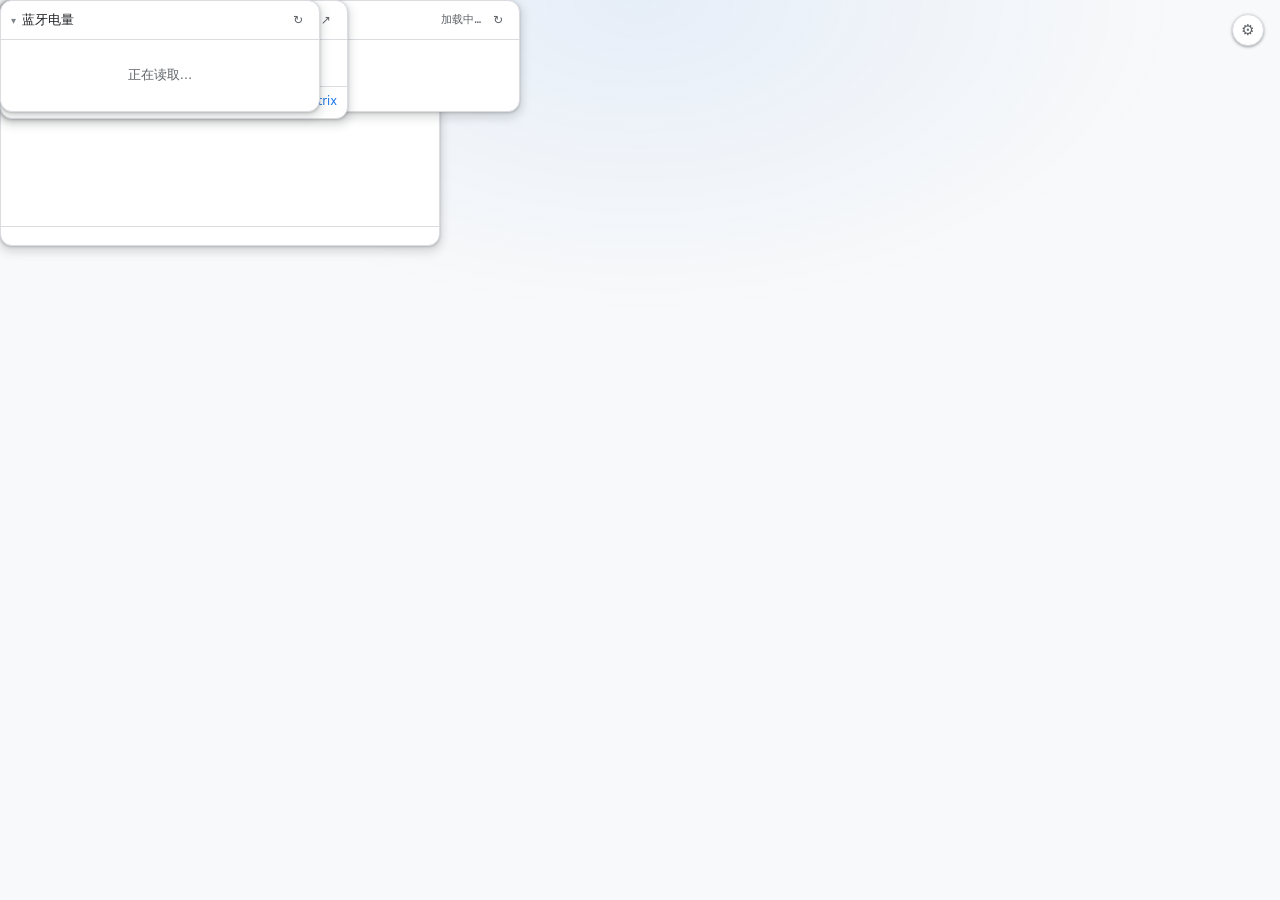
<file: extension/newtab.html>
<!DOCTYPE html>
<html lang="zh-CN">
<head>
  <meta charset="UTF-8" />
  <meta name="viewport" content="width=device-width, initial-scale=1.0" />
  <title>新标签页</title>
  <link rel="stylesheet" href="theme.css" />
  <link rel="stylesheet" href="newtab.css" />
</head>
<body>
  <a id="open-options" href="options.html" title="设置">⚙</a>

  <main id="board">
    <!-- 1. Cursor 费用 -->
    <section class="card" id="card-cursor" data-card="cursor">
      <div class="card-head" title="拖动移动 · 单击折叠">
        <span class="caret" aria-hidden="true"></span>
        <img src="cursor-favicon.svg" class="favicon" alt="" />
        <span class="card-title">Cursor 费用</span>
        <span class="card-meta" id="cursor-range"></span>
        <button type="button" class="icon-btn" id="cursor-refresh" title="刷新">↻</button>
        <a class="icon-btn" href="https://cursor.com/cn/dashboard/usage" target="_blank" rel="noopener" title="在新标签页打开">↗</a>
      </div>
      <div class="card-body">
        <div class="chart-wrap">
          <canvas id="cursor-chart"></canvas>
          <div class="chart-empty" id="cursor-empty" hidden>暂无数据或 Cookie 已过期</div>
        </div>
        <div class="chips" id="cursor-stats"></div>
      </div>
    </section>

    <!-- 2. 服务器磁盘 -->
    <section class="card" id="card-servers" data-card="servers">
      <div class="card-head" title="拖动移动 · 单击折叠">
        <span class="caret" aria-hidden="true"></span>
        <span class="card-title">服务器磁盘</span>
        <span class="card-meta" id="servers-updated">加载中…</span>
        <button type="button" class="icon-btn" id="servers-refresh" title="立即刷新">↻</button>
      </div>
      <div class="card-body">
        <div id="servers-container" class="servers-container">
          <div class="loading">正在获取数据…</div>
        </div>
      </div>
    </section>

    <!-- 3. Release Matrix 状态（region-version-<环节…>，三个参数都可在设置页配） -->
    <section class="card" id="card-matrix" data-card="matrix">
      <div class="card-head" title="拖动移动 · 单击折叠">
        <span class="caret" aria-hidden="true"></span>
        <span class="card-title">Matrix</span>
        <button type="button" class="card-meta matrix-version-btn" id="matrix-version" title="点击修改 version（可逗号分隔多个）"></button>
        <button type="button" class="icon-btn" id="matrix-refresh" title="刷新">↻</button>
        <a class="icon-btn" id="matrix-open" href="#" target="_blank" rel="noopener" title="在新标签页打开">↗</a>
      </div>
      <div class="card-body">
        <table class="matrix-table" id="matrix-table" hidden>
          <thead id="matrix-head">
            <tr><th>Region</th><th>Version</th><th>PBF</th><th>NGX</th><th>QA-NGX</th></tr>
          </thead>
          <tbody id="matrix-rows"></tbody>
        </table>
        <div class="matrix-note" id="matrix-note">加载中…</div>
        <div class="matrix-foot">
          <span class="matrix-foot-meta" id="matrix-updated"></span>
          <a class="matrix-link" id="matrix-link" href="#" target="_blank" rel="noopener">打开 Release Matrix</a>
        </div>
      </div>
    </section>

    <!-- 4. 蓝牙电量（本机已连接的蓝牙设备，经 Native 宿主取数） -->
    <section class="card" id="card-bluetooth" data-card="bluetooth">
      <div class="card-head" title="拖动移动 · 单击折叠">
        <span class="caret" aria-hidden="true"></span>
        <span class="card-title">蓝牙电量</span>
        <span class="card-meta" id="bluetooth-updated"></span>
        <button type="button" class="icon-btn" id="bluetooth-refresh" title="刷新">↻</button>
      </div>
      <div class="card-body">
        <div id="bluetooth-list" class="bt-list">
          <div class="loading">正在读取…</div>
        </div>
      </div>
    </section>
  </main>

  <script src="chart.umd.min.js"></script>
  <script src="cookies.js"></script>
  <script src="metrics.js"></script>
  <script src="cursor.js"></script>
  <script src="newtab.js"></script>
</body>
</html>
</file>
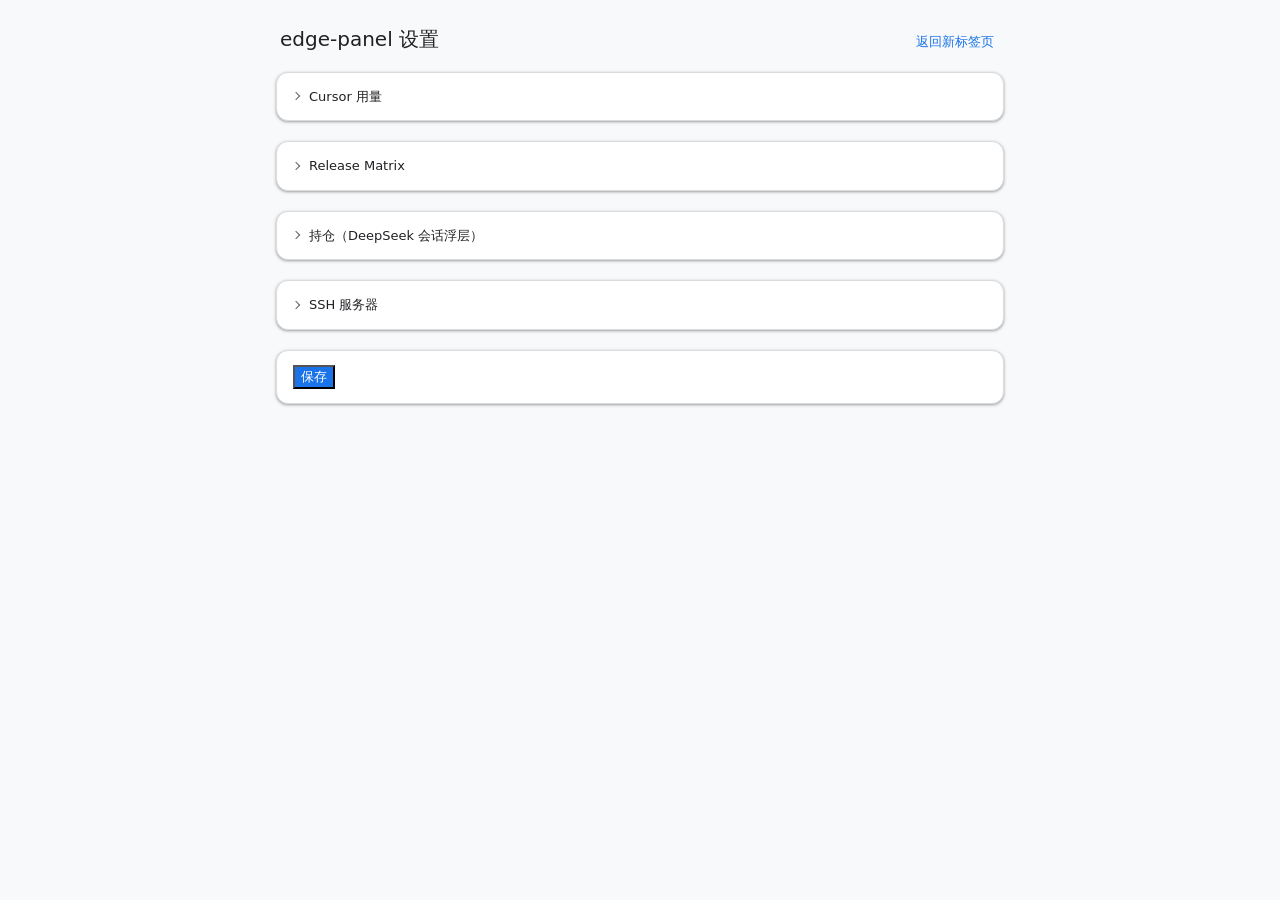
<file: extension/options.html>
<!DOCTYPE html>
<html lang="zh-CN">
<head>
  <meta charset="UTF-8" />
  <meta name="viewport" content="width=device-width, initial-scale=1.0" />
  <title>edge-panel 设置</title>
  <link rel="stylesheet" href="theme.css" />
  <link rel="stylesheet" href="options.css" />
</head>
<body>
  <div class="page">
    <header class="page-head">
      <h1>edge-panel 设置</h1>
      <a id="back-link" class="btn-link" href="newtab.html">返回新标签页</a>
    </header>

    <!-- 分块默认折叠：点标题栏展开（原生 <details>，无需 JS） -->
    <details class="card">
      <summary class="card-title">Cursor 用量</summary>
      <div class="row">
        <label for="cursor-team-id">team_id</label>
        <input id="cursor-team-id" class="w-md" type="text" spellcheck="false" />
      </div>
      <div class="row">
        <label for="cursor-user-id">user_id</label>
        <input id="cursor-user-id" class="w-md" type="text" spellcheck="false" />
      </div>
      <div class="row">
        <label for="cursor-user-email">user_email</label>
        <input id="cursor-user-email" class="w-md" type="email" spellcheck="false" />
      </div>
      <p class="note">Cookie 自动读取；team_id / user_id 留空则从 cookie 推导。</p>
    </details>

    <details class="card">
      <summary class="card-title">Release Matrix</summary>
      <div class="row">
        <label for="release-matrix-version">version</label>
        <input id="release-matrix-version" class="w-sm" type="text" spellcheck="false" placeholder="26q3" />
      </div>
      <div class="row">
        <label for="release-matrix-region">region</label>
        <input id="release-matrix-region" class="w-md" type="text" spellcheck="false" placeholder="hkm,isc,sea" />
      </div>
      <div class="row">
        <label for="release-matrix-stages">环节</label>
        <input id="release-matrix-stages" class="w-md" type="text" spellcheck="false" placeholder="PBF,NGX,QA-NGX" />
      </div>
      <p class="note">
        Matrix 卡片的三个取数参数，都用英文逗号分隔：<strong>version</strong>（可多个，如 26m10w2,26m10w1）、
        <strong>region</strong>（如 hkm,isc,sea）、<strong>环节</strong>（站点 nodes 的键名，如 PBF,NGX,QA-NGX，
        决定表格列出哪几列，大小写不敏感）。version 同时用于「打开 Release Matrix」链接；
        面板上点卡头的 version 也能直接改，改完自动刷新。
      </p>
    </details>

    <details class="card">
      <summary class="card-title">持仓（DeepSeek 会话浮层）</summary>
      <div class="row">
        <label for="fin-session-ids">会话 id</label>
        <textarea id="fin-session-ids" class="w-lg" rows="2" spellcheck="false" placeholder="https://chat.deepseek.com/a/chat/s/…"></textarea>
      </div>
      <p class="note">每行一个，可直接粘整条 URL。只有这些会话显示浮层。</p>

      <div class="subhead">持仓列表<span class="subnote">代码可写 510300 或 sh510300</span></div>
      <div class="grid-scroll">
        <div class="grid-head hold">
          <span>代码</span><span>名称（可留空）</span><span>类别</span><span>份额</span><span>成本</span><span>对账日</span><span></span>
        </div>
        <div id="fin-holdings"></div>
      </div>
      <div class="add-row">
        <button type="button" id="fin-add-holding" class="btn-text">+ 添加持仓</button>
      </div>

      <div class="subhead">口径与纪律</div>
      <div class="row">
        <label for="fin-emergency">应急金</label>
        <span class="inline"><input id="fin-emergency" class="w-num" type="number" min="0" step="1000" spellcheck="false" /><span class="unit">元</span></span>
      </div>
      <div class="row">
        <label for="fin-investable">可投资现金</label>
        <span class="inline"><input id="fin-investable" class="w-num" type="number" min="0" step="1000" spellcheck="false" /><span class="unit">元</span></span>
      </div>
      <div class="row">
        <label for="fin-target">目标占比</label>
        <span class="inline"><input id="fin-target" class="w-xs" type="number" min="1" max="100" step="1" spellcheck="false" /><span class="unit">% 每类</span></span>
      </div>
      <div class="row">
        <label for="fin-band-low">占比下限 / 上限</label>
        <span class="inline">
          <input id="fin-band-low" class="w-xs" type="number" min="0" max="100" step="1" spellcheck="false" />
          <input id="fin-band-high" class="w-xs" type="number" min="0" max="100" step="1" spellcheck="false" />
          <span class="unit">%</span>
        </span>
      </div>
      <div class="row">
        <label for="fin-fee-bp">佣金费率</label>
        <span class="inline"><input id="fin-fee-bp" class="w-xs" type="number" min="0" step="0.1" spellcheck="false" /><span class="unit">万分之</span></span>
      </div>
      <div class="row">
        <label for="fin-fee-min">最低佣金</label>
        <span class="inline"><input id="fin-fee-min" class="w-xs" type="number" min="0" step="1" spellcheck="false" /><span class="unit">元</span></span>
      </div>
      <label class="row-check">
        <input id="fin-unmatched-chip" type="checkbox" />
        <span>其他会话页显示「未匹配」角标</span>
      </label>
      <p class="note" id="fin-stored">读取中…</p>
    </details>

    <details class="card">
      <summary class="card-title">SSH 服务器</summary>
      <div class="row">
        <label for="ssh-username">默认用户名</label>
        <input id="ssh-username" class="w-md" type="text" spellcheck="false" />
      </div>
      <div class="row">
        <label for="ssh-password">默认密码</label>
        <input id="ssh-password" class="w-md" type="password" spellcheck="false" />
      </div>
      <div class="row">
        <label for="ssh-key-file">默认密钥</label>
        <input id="ssh-key-file" class="w-md" type="text" spellcheck="false" placeholder="~/.ssh/id_rsa" />
      </div>
      <div class="row">
        <label for="ssh-du-paths">du 目录</label>
        <textarea id="ssh-du-paths" class="w-lg" rows="3" spellcheck="false" placeholder="/home/your_data_dir"></textarea>
      </div>
      <p class="note">du 目录每行一个；服务器留空的凭据用上面的默认值。</p>

      <div class="subhead">服务器列表</div>
      <div class="grid-scroll">
        <div class="grid-head ssh">
          <span>名称</span><span>主机</span><span>端口</span><span>用户名</span><span>密码</span><span>密钥</span><span></span>
        </div>
        <div id="ssh-targets"></div>
      </div>
      <div class="add-row">
        <button type="button" id="ssh-add-target" class="btn-text">+ 添加服务器</button>
      </div>
      <div class="actions">
        <button type="button" id="download-template-btn" class="btn-outline">下载配置模板</button>
        <button type="button" id="import-config-btn" class="btn-outline">导入配置</button>
      </div>
    </details>

    <section class="card">
      <div class="actions">
        <button type="button" id="save-btn" class="btn-primary">保存</button>
        <span id="save-status" class="status"></span>
      </div>
    </section>

    <input type="file" id="import-file" accept=".yaml,.yml,.json" hidden />
  </div>

  <script src="yaml.js"></script>
  <script src="options.js"></script>
</body>
</html>
</file>
<file: extension/theme.css>
/* ============================================================
   theme.css — 浏览器主题自适应的设计令牌与基础控件
   亮/暗跟随系统（与 Edge / Chrome 自身主题一致），新标签页与设置页共用。
   取值贴近浏览器原生界面：Google/Material 中性灰 + 蓝色强调色。
   ============================================================ */
:root {
  color-scheme: light dark;

  --bg:            #f8f9fa;
  --surface:       #ffffff;
  --surface-2:     #f1f3f4;
  --surface-3:     #e8eaed;
  --border:        #dadce0;
  --border-strong: #bdc1c6;

  --text:          #202124;
  --text-muted:    #5f6368;
  --text-faint:    #80868b;

  --accent:        #1a73e8;
  --accent-hover:  #1765cc;
  --accent-weak:   rgba(26, 115, 232, 0.08);
  --accent-border: rgba(26, 115, 232, 0.5);

  --ok:            #188038;
  --warn:          #b06000;
  --danger:        #d93025;
  --ok-weak:       rgba(24, 128, 56, 0.1);
  --warn-weak:     rgba(176, 96, 0, 0.1);
  --danger-weak:   rgba(217, 48, 37, 0.1);

  --shadow-1: 0 1px 2px rgba(60, 64, 67, 0.3), 0 1px 3px 1px rgba(60, 64, 67, 0.15);
  --shadow-2: 0 1px 3px rgba(60, 64, 67, 0.3), 0 4px 8px 3px rgba(60, 64, 67, 0.15);

  --radius:    12px;
  --radius-sm: 8px;
  --radius-xs: 4px;

  --font:      system-ui, "Segoe UI", Roboto, "Helvetica Neue", Arial, "PingFang SC", "Microsoft YaHei", sans-serif;
  --font-mono: ui-monospace, "Cascadia Mono", Consolas, "Roboto Mono", monospace;
}

@media (prefers-color-scheme: dark) {
  :root {
    --bg:            #202124;
    --surface:       #292a2d;
    --surface-2:     #35363a;
    --surface-3:     #3c4043;
    --border:        #3c4043;
    --border-strong: #5f6368;

    --text:          #e8eaed;
    --text-muted:    #9aa0a6;
    --text-faint:    #80868b;

    --accent:        #8ab4f8;
    --accent-hover:  #aecbfa;
    --accent-weak:   rgba(138, 180, 248, 0.14);
    --accent-border: rgba(138, 180, 248, 0.5);

    --ok:            #81c995;
    --warn:          #fdd663;
    --danger:        #f28b82;
    --ok-weak:       rgba(129, 201, 149, 0.14);
    --warn-weak:     rgba(253, 214, 99, 0.14);
    --danger-weak:   rgba(242, 139, 130, 0.14);

    --shadow-1: 0 1px 2px rgba(0, 0, 0, 0.3), 0 1px 3px 1px rgba(0, 0, 0, 0.15);
    --shadow-2: 0 1px 3px rgba(0, 0, 0, 0.3), 0 4px 8px 3px rgba(0, 0, 0, 0.15);
  }
}

*, *::before, *::after { box-sizing: border-box; }

body {
  margin: 0;
  background: var(--bg);
  color: var(--text);
  font-family: var(--font);
  font-size: 13px;
  line-height: 1.5;
  -webkit-font-smoothing: antialiased;
}

/* ── 表单控件（贴近浏览器原生观感）───────────────────── */
input, textarea, select, button { font-family: inherit; font-size: 13px; color: var(--text); }

input[type="text"], input[type="email"], input[type="number"], input[type="password"],
input[type="date"], textarea, select {
  padding: 6px 8px;
  background: var(--surface);
  border: 1px solid var(--border-strong);
  border-radius: var(--radius-xs);
  transition: border-color 0.15s, box-shadow 0.15s;
}
input[type="text"]:focus, input[type="email"]:focus, input[type="number"]:focus,
input[type="password"]:focus, input[type="date"]:focus, textarea:focus, select:focus {
  outline: none;
  border-color: var(--accent);
  box-shadow: 0 0 0 2px var(--accent-weak);
}
input[type="number"] { text-align: right; font-family: var(--font-mono); }
input::placeholder, textarea::placeholder { color: var(--text-faint); }
textarea { resize: vertical; font-family: var(--font-mono); font-size: 12px; line-height: 1.45; }
select { padding: 6px 4px; }

input[type="checkbox"] {
  width: 15px;
  height: 15px;
  margin: 0;
  accent-color: var(--accent);
  cursor: pointer;
}

input[type="date"]::-webkit-calendar-picker-indicator { cursor: pointer; opacity: 0.6; }
input[type="date"]::-webkit-calendar-picker-indicator:hover { opacity: 1; }

/* ── 按钮 ─────────────────────────────────────────────── */
.btn {
  display: inline-flex;
  align-items: center;
  justify-content: center;
  gap: 6px;
  padding: 7px 14px;
  font-size: 13px;
  font-weight: 500;
  border: 1px solid transparent;
  border-radius: var(--radius-xs);
  cursor: pointer;
  transition: background 0.15s, box-shadow 0.15s;
}
.btn-primary { background: var(--accent); color: #fff; }
.btn-primary:hover { background: var(--accent-hover); box-shadow: var(--shadow-1); }
@media (prefers-color-scheme: dark) { .btn-primary { color: #202124; } }

.btn-outline { background: transparent; color: var(--accent); border-color: var(--border-strong); }
.btn-outline:hover { background: var(--accent-weak); border-color: var(--accent-border); }

.btn-text {
  background: transparent;
  color: var(--accent);
  border: none;
  padding: 6px 8px;
  border-radius: var(--radius-xs);
}
.btn-text:hover { background: var(--accent-weak); }

.btn-icon {
  display: inline-flex;
  align-items: center;
  justify-content: center;
  width: 28px;
  height: 28px;
  padding: 0;
  color: var(--text-muted);
  background: transparent;
  border: none;
  border-radius: 50%;
  cursor: pointer;
  transition: background 0.15s, color 0.15s;
}
.btn-icon:hover { background: var(--surface-2); color: var(--text); }
.btn-icon.spinning { animation: btn-spin 0.6s linear; }
@keyframes btn-spin { to { transform: rotate(360deg); } }

.btn-link {
  color: var(--accent);
  text-decoration: none;
  font-size: 13px;
  padding: 4px 6px;
  border-radius: var(--radius-xs);
}
.btn-link:hover { background: var(--accent-weak); }

/* ── 卡片 ─────────────────────────────────────────────── */
.card {
  background: var(--surface);
  border: 1px solid var(--border);
  border-radius: var(--radius);
  box-shadow: var(--shadow-1);
  overflow: hidden;
}
</file>
<file: extension/newtab.css>
/* ============================================================
   newtab.css — 新标签页悬浮仪表盘
   外观跟随浏览器主题（见 theme.css）：卡片浮在空白页上，
   可拖动、单击标题栏折叠。
   ============================================================ */
html, body { height: 100%; }
body { overflow: hidden; }

/* 空白页只留极淡的底色层次，贴近浏览器原生新标签页 */
body::before {
  content: "";
  position: fixed;
  inset: 0;
  background: radial-gradient(ellipse 60% 50% at 50% 0%, var(--accent-weak), transparent 70%);
  pointer-events: none;
}

#open-options {
  position: fixed;
  top: 14px;
  right: 16px;
  z-index: 50;
  display: flex;
  align-items: center;
  justify-content: center;
  width: 32px;
  height: 32px;
  font-size: 15px;
  color: var(--text-muted);
  text-decoration: none;
  background: var(--surface);
  border: 1px solid var(--border);
  border-radius: 50%;
  box-shadow: var(--shadow-1);
  transition: background 0.15s, color 0.15s;
}
#open-options:hover { background: var(--surface-2); color: var(--text); }

/* ── 悬浮卡片 ─────────────────────────────────────────── */
.card {
  position: fixed;
  z-index: 10;
  display: flex;
  flex-direction: column;
  max-height: calc(100vh - 24px);
  box-shadow: var(--shadow-2);
}
.card.dragging { box-shadow: 0 8px 24px rgba(0, 0, 0, 0.28); }
.card.dragging .card-body { pointer-events: none; }

#card-cursor  { width: 440px; }
#card-servers { width: 520px; }
#card-matrix  { width: 348px; }

.card-head {
  display: flex;
  align-items: center;
  gap: 6px;
  flex: 0 0 auto;
  padding: 8px 10px;
  border-bottom: 1px solid var(--border);
  cursor: move;
  user-select: none;
}
.card.collapsed .card-head { border-bottom: none; }

.caret { flex: 0 0 auto; color: var(--text-faint); font-size: 10px; }
.caret::before { content: "▾"; }
.card.collapsed .caret::before { content: "▸"; }
.card.collapsed .card-body { display: none; }

.favicon { width: 15px; height: 15px; border-radius: 3px; }

.card-title {
  flex: 1;
  min-width: 0;
  font-size: 13px;
  font-weight: 500;
  color: var(--text);
  overflow: hidden;
  text-overflow: ellipsis;
  white-space: nowrap;
}

.card-meta {
  flex: 0 0 auto;
  font-family: var(--font-mono);
  font-size: 11px;
  color: var(--text-muted);
  white-space: nowrap;
}

/* Matrix 卡头的 version：点一下就地变输入框（悬停有底色提示可点）。
   字体/颜色沿用 .card-meta（mono 11px 灰），这里只把 button 的默认外壳去掉。 */
.matrix-version-btn {
  padding: 1px 5px;
  border: 0;
  border-radius: 4px;
  background: transparent;
  cursor: text;
}
.matrix-version-btn:hover { background: var(--accent-weak); color: var(--text); }

.matrix-version-input {
  flex: 0 0 auto;
  width: 104px;
  padding: 1px 5px;
  border: 1px solid var(--border);
  border-radius: 4px;
  background: var(--surface);
  font-family: var(--font-mono);
  font-size: 11px;
  color: var(--text);
}

/* 卡片头的小图标按钮（↻ 刷新 / ↗ 打开） */
.icon-btn {
  flex: 0 0 auto;
  display: inline-flex;
  align-items: center;
  justify-content: center;
  width: 22px;
  height: 22px;
  padding: 0;
  font-size: 12px;
  line-height: 1;
  color: var(--text-muted);
  background: transparent;
  border: none;
  border-radius: 50%;
  text-decoration: none;
  cursor: pointer;
  transition: background 0.15s, color 0.15s;
}
.icon-btn:hover { background: var(--surface-2); color: var(--text); }
.icon-btn.spinning { animation: btn-spin 0.6s linear; }

.card-body { overflow: auto; }

[hidden] { display: none !important; }

/* ── Cursor 费用 ──────────────────────────────────────── */
.chart-wrap { position: relative; height: 186px; padding: 8px 10px 2px; }
.chart-wrap canvas { display: block; }

.chart-empty {
  position: absolute;
  inset: 0;
  display: flex;
  align-items: center;
  justify-content: center;
  padding: 0 16px;
  color: var(--text-muted);
  font-size: 12.5px;
  text-align: center;
}

.chips {
  display: flex;
  flex-wrap: wrap;
  gap: 6px;
  padding: 8px 10px 10px;
  border-top: 1px solid var(--border);
}
.stat-chip {
  display: inline-flex;
  align-items: center;
  gap: 5px;
  padding: 3px 9px;
  font-size: 11.5px;
  background: var(--surface-2);
  border-radius: 999px;
}
.stat-label { color: var(--text-muted); }
.stat-cnt { font-family: var(--font-mono); font-weight: 600; color: var(--text); }
.stat-model { max-width: 130px; overflow: hidden; text-overflow: ellipsis; white-space: nowrap; }

/* ── 服务器磁盘 ───────────────────────────────────────── */
.servers-container { display: flex; flex-direction: column; }

.server-card { padding: 9px 12px; border-top: 1px solid var(--border); }
.server-card:first-child { border-top: none; }

.server-cols { display: grid; grid-template-columns: 3fr 2fr; gap: 12px; align-items: start; }
.server-main { display: flex; flex-direction: column; gap: 5px; min-width: 0; }

.server-name { display: flex; align-items: center; gap: 7px; min-width: 0; font-size: 12.5px; font-weight: 500; }
.server-name span { overflow: hidden; text-overflow: ellipsis; white-space: nowrap; }

.status-dot { flex-shrink: 0; width: 8px; height: 8px; border-radius: 50%; }
.status-dot.ok { background: var(--ok); }
.status-dot.error { background: var(--danger); }

.error-msg { color: var(--danger); font-size: 12px; }

.server-usage-bar { height: 5px; background: var(--surface-3); border-radius: 3px; overflow: hidden; }
.server-usage-fill { height: 100%; border-radius: 3px; background: var(--accent); transition: width 0.3s ease; }
.server-usage-fill.danger { background: var(--danger); }

.server-usage { display: flex; align-items: baseline; gap: 5px; font-size: 11.5px; color: var(--text-muted); }
.server-usage-pct { font-family: var(--font-mono); font-weight: 600; color: var(--text); }

.server-du { display: flex; flex-direction: column; gap: 2px; min-width: 0; padding-left: 10px; border-left: 1px solid var(--border); }
.du-row { display: flex; align-items: baseline; justify-content: space-between; gap: 8px; font-size: 11.5px; }
.du-name { overflow: hidden; text-overflow: ellipsis; white-space: nowrap; color: var(--text-muted); }
.du-size { flex-shrink: 0; font-family: var(--font-mono); color: var(--text); }

.loading { padding: 26px 20px; text-align: center; color: var(--text-muted); font-size: 12.5px; }

.metric-actions { display: flex; gap: 8px; justify-content: center; padding: 0 12px 14px; }
.metric-action {
  padding: 6px 12px;
  font-size: 12.5px;
  color: var(--accent);
  background: transparent;
  border: 1px solid var(--border-strong);
  border-radius: var(--radius-xs);
  cursor: pointer;
}
.metric-action:hover { background: var(--accent-weak); border-color: var(--accent-border); }
.metric-action:disabled { opacity: 0.6; cursor: default; }

/* ── Matrix 状态（region-version-PBF-NGX-QA-NGX）────────── */
.matrix-table {
  width: 100%;
  table-layout: fixed;
  border-collapse: collapse;
  font-size: 11.5px;
}
.matrix-table th {
  padding: 6px 6px 4px;
  font-size: 10.5px;
  font-weight: 500;
  color: var(--text-faint);
  text-align: center;
  white-space: nowrap;
  border-bottom: 1px solid var(--border);
}
.matrix-table td {
  overflow: hidden;
  padding: 5px 4px;
  text-align: center;
  vertical-align: middle;
  border-top: 1px solid var(--border);
}
.matrix-table th:first-child, .matrix-table td:first-child { width: 27%; padding-left: 10px; text-align: left; }
.matrix-table th:nth-child(2), .matrix-table td:nth-child(2) { width: 24%; text-align: left; }
/* 三个状态列等宽：fixed 布局下必须显式给宽度，否则 chip 会被压到省略号 */
.matrix-table th:nth-child(n + 3), .matrix-table td:nth-child(n + 3) { width: 16.33%; }
.matrix-table tbody tr:first-child td { border-top: none; }

.matrix-region {
  overflow: hidden;
  font-family: var(--font-mono);
  font-weight: 600;
  text-overflow: ellipsis;
  white-space: nowrap;
}
.matrix-product { margin-left: 4px; font-size: 10px; font-weight: 400; color: var(--text-faint); }
.matrix-version { font-family: var(--font-mono); color: var(--text-muted); white-space: nowrap; }

.matrix-chip {
  display: inline-block;
  max-width: 100%;
  overflow: hidden;
  padding: 1px 5px;
  font-size: 10.5px;
  text-overflow: ellipsis;
  border-radius: 999px;
  white-space: nowrap;
}
.matrix-chip.ok     { color: var(--ok);        background: var(--ok-weak); }
.matrix-chip.warn   { color: var(--warn);      background: var(--warn-weak); }
.matrix-chip.danger { color: var(--danger);    background: var(--danger-weak); }
.matrix-chip.accent { color: var(--accent);    background: var(--accent-weak); }
.matrix-chip.muted  { color: var(--text-muted); background: var(--surface-2); }
.matrix-chip.none   { color: var(--text-faint); background: transparent; }

.matrix-note { padding: 14px 12px; text-align: center; color: var(--text-muted); font-size: 12px; }
.matrix-note.error { color: var(--danger); }

.matrix-foot {
  display: flex;
  align-items: center;
  justify-content: space-between;
  gap: 8px;
  padding: 6px 10px 8px;
  border-top: 1px solid var(--border);
}
.matrix-foot-meta { font-size: 10.5px; color: var(--text-faint); white-space: nowrap; }
.matrix-link { font-size: 11.5px; color: var(--accent); text-decoration: none; white-space: nowrap; }
.matrix-link:hover { text-decoration: underline; }

/* ── 蓝牙电量 ─────────────────────────────────────────── */
#card-bluetooth { width: 320px; }

.bt-list { display: flex; flex-direction: column; }

.bt-row {
  display: grid;
  grid-template-columns: 1fr 44px 44px;
  align-items: center;
  gap: 8px;
  padding: 8px 12px;
  border-top: 1px solid var(--border);
}
.bt-row:first-child { border-top: none; }

.bt-name {
  overflow: hidden;
  font-size: 12.5px;
  color: var(--text);
  text-overflow: ellipsis;
  white-space: nowrap;
}

.bt-bar { height: 5px; background: var(--surface-3); border-radius: 3px; overflow: hidden; }
.bt-fill { display: block; height: 100%; border-radius: 3px; transition: width 0.3s ease; }
.bt-fill.ok    { background: var(--ok); }
.bt-fill.low   { background: var(--danger); }
.bt-fill.none  { background: var(--text-faint); }

.bt-pct { font-family: var(--font-mono); font-size: 11.5px; font-weight: 600; text-align: right; }
.bt-pct.ok    { color: var(--ok); }
.bt-pct.low   { color: var(--danger); }
.bt-pct.none  { color: var(--text-faint); }

.loading.error-text { color: var(--danger); }
</file>
<file: extension/options.css>
/* ============================================================
   options.css — 设置页（浏览器设置页风格）
   分节卡片 + 左标签右控件；输入框按内容宽度收紧；列表类字段单行网格。
   ============================================================ */
.page {
  max-width: 760px;
  margin: 0 auto;
  padding: 24px 16px 48px;
}

.page-head {
  display: flex;
  align-items: baseline;
  gap: 12px;
  padding: 0 4px 16px;
}
.page-head h1 { flex: 1; margin: 0; font-size: 20px; font-weight: 400; color: var(--text); }

/* ── 分节卡片（默认折叠：<details><summary class="card-title">） ── */
.card + .card { margin-top: 20px; }

.card-title {
  margin: 0;
  padding: 14px 16px;
  font-size: 13px;
  font-weight: 500;
  color: var(--text);
  border-bottom: 1px solid var(--border);
}

details.card > summary.card-title {
  display: flex;
  align-items: center;
  gap: 8px;
  cursor: pointer;
  list-style: none;
  user-select: none;
}
details.card > summary.card-title::-webkit-details-marker { display: none; }
details.card > summary.card-title:hover { background: var(--surface-2); }
/* 折叠指示三角：收起 →，展开 ↓ */
details.card > summary.card-title::before {
  content: "";
  flex: 0 0 auto;
  width: 6px;
  height: 6px;
  margin-right: 2px;
  border-right: 1.5px solid var(--text-muted);
  border-bottom: 1.5px solid var(--text-muted);
  transform: rotate(-45deg);
  transition: transform 0.15s ease;
}
details.card[open] > summary.card-title::before { transform: rotate(45deg); }
details.card:not([open]) > summary.card-title { border-bottom: none; }

.row {
  display: grid;
  grid-template-columns: 176px 1fr;
  align-items: center;
  gap: 12px;
  padding: 8px 16px;
  border-top: 1px solid var(--border);
}
.card-title + .row, .row:first-of-type { border-top: none; }
.row > label { font-size: 13px; color: var(--text); }

.row textarea { width: 100%; }

/* 输入框按所需内容收紧 */
.w-xs   { width: 64px; }
.w-sm   { width: 88px; }
.w-num  { width: 112px; }
.w-md   { width: 200px; }
.w-lg   { width: 100%; max-width: 340px; }
.unit   { font-size: 12px; color: var(--text-muted); }

.inline { display: flex; align-items: center; gap: 8px; }

.note {
  margin: 0;
  padding: 2px 16px 12px;
  font-size: 12px;
  color: var(--text-muted);
  line-height: 1.5;
}
.note.ok { color: var(--ok); }
.note.warn { color: var(--warn); }

.subhead {
  display: flex;
  align-items: baseline;
  gap: 8px;
  padding: 14px 16px 6px;
  font-size: 12px;
  font-weight: 500;
  color: var(--text-muted);
  border-top: 1px solid var(--border);
}
.subhead .subnote { font-weight: 400; color: var(--text-faint); }

.row-check {
  display: flex;
  align-items: center;
  gap: 8px;
  padding: 10px 16px;
  border-top: 1px solid var(--border);
  font-size: 13px;
  cursor: pointer;
}

.actions {
  display: flex;
  align-items: center;
  gap: 12px;
  padding: 14px 16px;
  border-top: 1px solid var(--border);
}
.status { font-size: 12.5px; color: var(--ok); }
.status.error { color: var(--danger); }

/* ── 单行网格：持仓 / SSH 服务器 ──────────────────────── */
.grid-scroll { overflow-x: auto; }

.grid-head, .h-row, .s-row {
  display: grid;
  align-items: center;
  gap: 6px;
  padding: 6px 16px;
  min-width: 600px;
}
.grid-head { padding-top: 2px; padding-bottom: 4px; font-size: 11px; color: var(--text-faint); }
.grid-head span { padding-left: 2px; }

.h-row, .s-row { border-top: 1px solid var(--border); }
.h-row input, .h-row select, .s-row input { width: 100%; padding: 5px 7px; font-size: 12px; }

/* 持仓：代码 / 名称 / 类别 / 份额 / 成本 / 对账日 / ✕ */
.grid-head.hold, .h-row { grid-template-columns: 90px minmax(96px, 1fr) 62px 80px 80px 130px 26px; }
/* SSH：名称 / 主机 / 端口 / 用户 / 密码 / 密钥 / ✕ */
.grid-head.ssh, .s-row { grid-template-columns: minmax(88px, 1fr) minmax(120px, 1.2fr) 58px minmax(88px, 1fr) minmax(88px, 1fr) minmax(100px, 1fr) 26px; }
.grid-head.ssh, .s-row { min-width: 700px; }

.h-row input[data-field="shares"], .h-row input[data-field="cost"], .s-row input[data-field="port"] {
  font-family: var(--font-mono);
}

.del-btn {
  display: flex;
  align-items: center;
  justify-content: center;
  width: 26px;
  height: 26px;
  padding: 0;
  color: var(--text-faint);
  background: transparent;
  border: none;
  border-radius: 50%;
  cursor: pointer;
  font-size: 13px;
  line-height: 1;
}
.del-btn:hover { background: var(--danger-weak); color: var(--danger); }

.add-row { padding: 10px 16px; }

/* 紧跟小节标题的行不再重复画分隔线 */
.subhead + .row, .subhead + .grid-scroll .grid-head { border-top: none; }
/* 卡片里作为首个元素的按钮区不画顶线 */
.card > .actions:first-child { border-top: none; }
</file>
